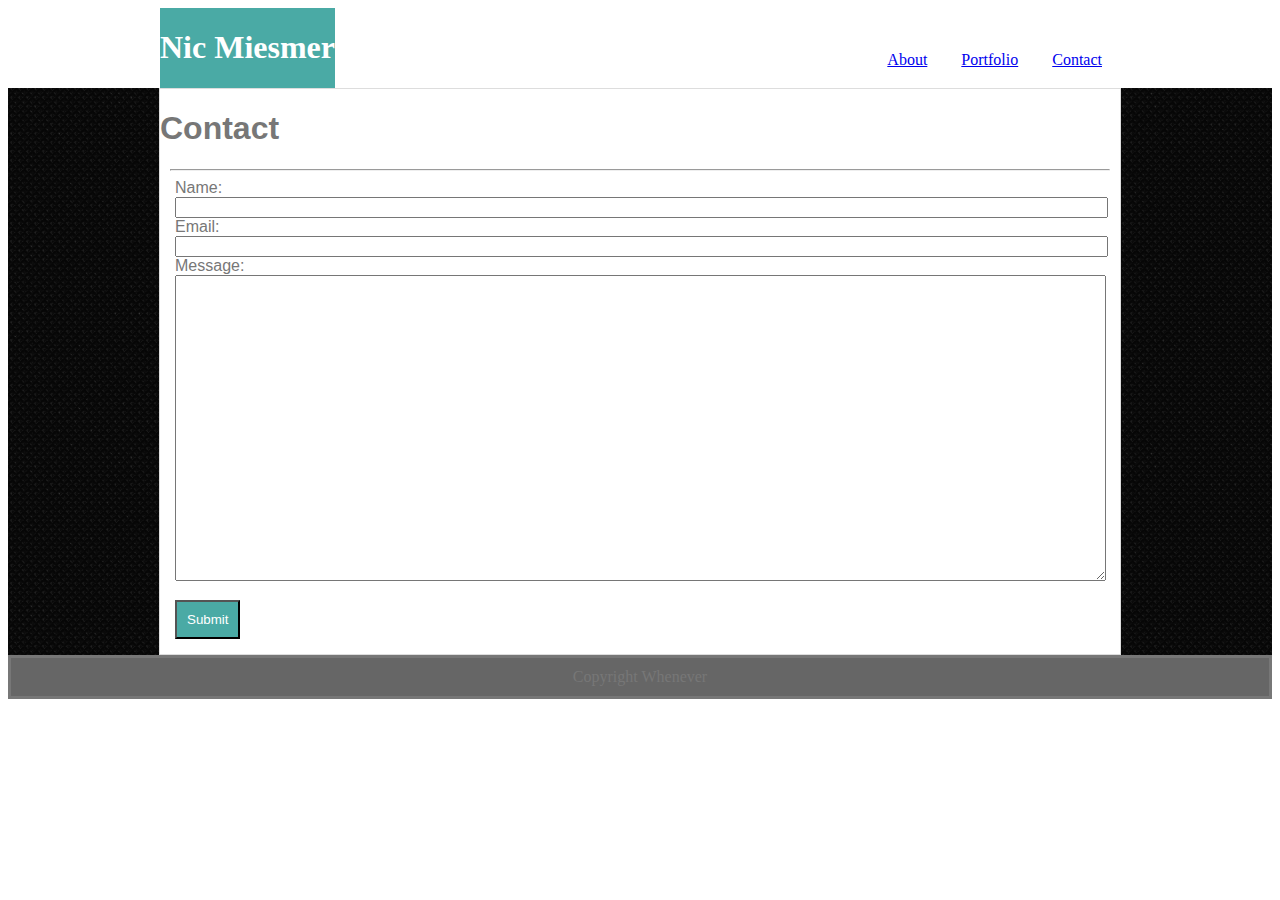
<file: contact.html>
<!DOCTYPE html>
<html lang="en">
<head>
    <meta charset="UTF-8">
    <meta name="viewport" content="width=device-width, initial-scale=1.0">
    <meta http-equiv="X-UA-Compatible" content="ie=edge">
    <link rel="stylesheet" type="text/css" href="assets/css/style.css">
    
    <title>Document</title>
</head>
<body>

    <div class=header>
        <div class=h1-div>
            <h1>Nic Miesmer</h1>
        </div>
        <!-- <clearfix></clearfix> -->

        <div class=nav >
            <table>
                <tr>
                    <td><a href="index.html">About</a></td>
                    <td><a href="portfolio.html"> Portfolio </a></td>
                    <td><a href="contact.html">Contact</a></td>
                </tr>
            </table>
        </div>


    </div>
    <!-- div holding the content area -->
<div class=main-content-container>
    <!-- content area -->
    <div class=main-content>
        <h1>Contact</h1>
        <hr/>
<form action="mailto:nic.miesmer@gmail.com" >
        <div class = "contact-text">
        Name: <br><input type="text"  name="name"><br>
        </div>
        <div class = "contact-text">
                Email: 
                <br>
                <input type="text" for="email" name="email">
                <br>
        </div>

        <div class = "contact-text">
            Message: 
        <br>
        <textarea type="text" name="message" >

        </textarea>
        <br>

        </div>

        <input id="submit" type="submit" value="Submit">
    </form>
    </div>
</div>
<!-- footer -->
<div class=footer>
        Copyright Whenever
</div>



</body>
</html>
</file>
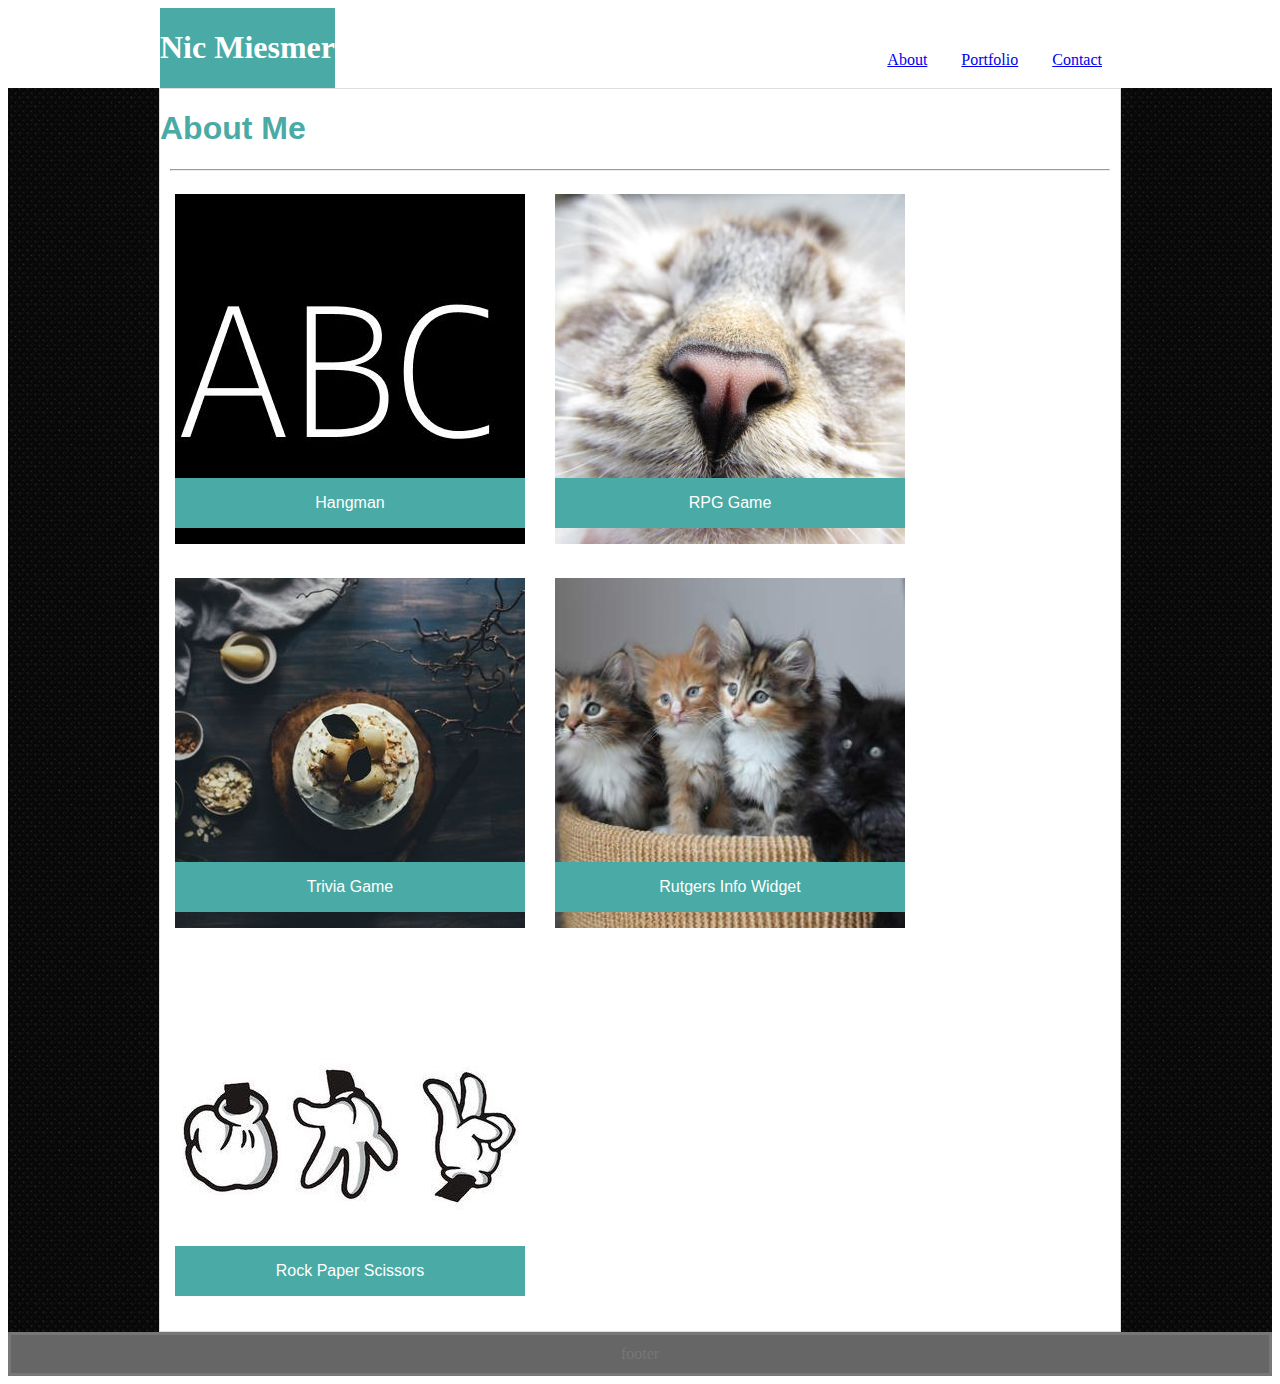
<file: portfolio.html>
<!DOCTYPE html>
<html lang="en">
<head>
    <meta charset="UTF-8">
    <meta name="viewport" content="width=device-width, initial-scale=1.0">
    <meta http-equiv="X-UA-Compatible" content="ie=edge">
    <link rel="stylesheet" type="text/css" href="assets/css/style.css">
    
    <title>Document</title>
</head>
<body>

    <div class=header>
        <div class=h1-div>
            <h1>Nic Miesmer</h1>
        </div>
        <!-- <clearfix></clearfix> -->

        <div class=nav >
            <table>
                <tr>
                    <td><a href="index.html">About</a></td>
                    <td><a href="portfolio.html"> Portfolio </a></td>
                    <td><a href="contact.html">Contact</a></td>
                </tr>
            </table>
        </div>


    </div>
    <!-- div holding the content area -->
<div class=main-content-container>
    <!-- content area -->
    <div class=main-content>
        <h1 class =title-text>About Me</h1>

        <hr/>
        
        <div class="float-left">

            <div  class="float-left portfolio-image">
                <a href="#"><img src="assets/images/hangman.jpg"></a> 
                <div class="img-text-block">
                        <p >Hangman</p>
                </div>
            </div>

            <div  class="float-left portfolio-image">
                    <a href="#"><img src="assets/images/rpg_game.jpg"></a> 
                    <div class="img-text-block">
                            <p >RPG Game</p>
                    </div>
            </div>
        </div>

        <div class="float-left clearfix portfolio-image">

                <div  class="float-left portfolio-image">
                        <a href="#"><img src="assets/images/trivia.jpeg"></a> 
                        <div class="img-text-block">
                                <p>Trivia Game</p>
                        </div>
                </div>
    


                <div  class="float-left portfolio-image">
                        <a href="#"><img src="assets/images/rutgers.jpeg"></a> 
                        <div class="img-text-block">
                            <p>Rutgers Info Widget</p>
                        </div>
                </div>
            </div>

            <div class="float-left">
                    <div  class="float-left portfolio-image">
                            <a href="#"><img src="assets/images/rps.jpg"></a> 
                            <div class="img-text-block">
                                    <p>Rock Paper Scissors</p>
                            </div>
                    </div>
            </div>
    
    </div>
</div>
<!-- footer -->
<div class=footer>
    footer
</div>

</body>
</html>
</file>
<file: assets/css/style.css>
.header{
    margin-bottom:10px;
    overflow:hidden;
    clear:both;
    width:960px;
    margin:auto;
    font-family: 'Georgia', Times, Times New Roman, serif;
    background: #ffffff;
    border-color:#cccccc;
    border-bottom-style:solid;
    border-bottom:1px;

}
body{
    color:#777777;
}

.main-content{
    width:960px;
    margin:auto;
    background: white;
    border: 1px;
    border-color: #dddddd;
    border-style: solid;
    overflow: hidden;
    clear: both;
    font-family: 'Arial', 'Helvetica Neue', Helvetica, sans-serif;
}

.footer {
    padding:10px;
    text-align: center;
    background:#666666;
    border-style:solid;
}

.h1-div{
    float:left; 
    overflow: hidden;
    background: #4aaaa5;
    color: #ffffff; 
    clear:both;
}

.nav{
    float:right;
    margin-top: 25px;
}

.main-content-container{
    background-image: url(../images/rebel/rebel.png);}

#about-me-text{
    line-height: 2;
}

hr{
    margin-left:10px;
    margin-right:10px;
}

#profile-pic{
    float:left;
}

.contact-text{
    margin-left: 15px;
}
.title-text{
    color: #4aaaa5;

}
div a {
    float:left;
    margin: 15px;
}

.float-left{
    float:left;
}

.clearfix{
    clear:both;
}

input{
    width: 925px;
}

textarea{
    width: 925px;
    height: 300px;
}

.img-text{
    position: absolute;
    bottom: 0;
    right: 175px;

}

.img-text-block {
    position: absolute;
    bottom: 20px;
    right: 15px;
    background: #4aaaa5;
    color:  #ffffff; 
    margin-bottom:15px;
    width:350px;
    text-align: center;
}

.portfolio-image{
    position: relative;
}

#submit {
    background: #4aaaa5;
    color: #ffffff; 
    padding: 10px;
    width: auto;
    margin:15px;

}
</file>
